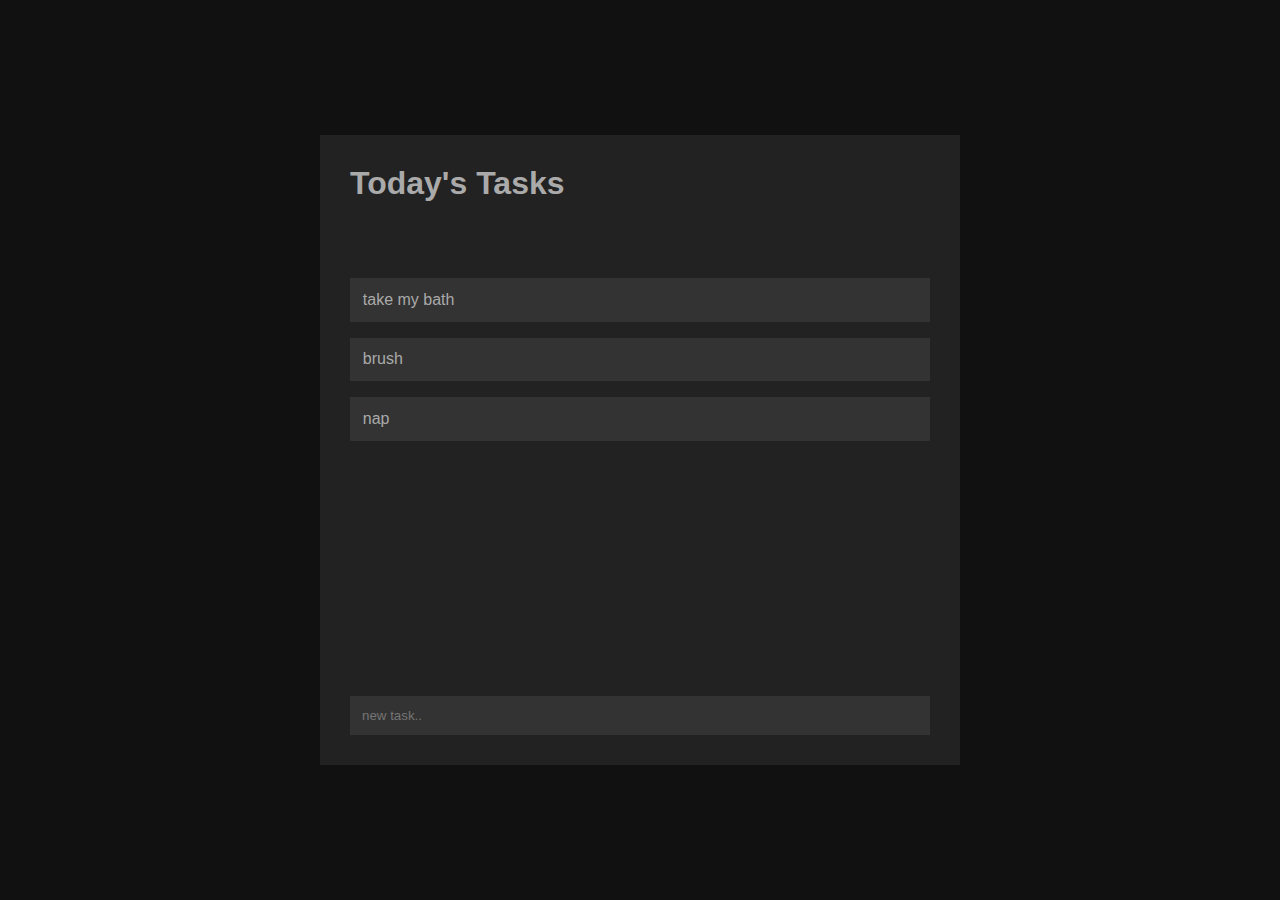
<file: div_todo/index.html>
<!DOCTYPE html>
<html lang="en">
  <head>
    <meta charset="UTF-8" />
    <meta http-equiv="X-UA-Compatible" content="IE=edge" />
    <meta name="viewport" content="width=device-width, initial-scale=1.0" />
    <!-- linking to a css file -->
    <link rel="stylesheet" href="css/style.css" />
    <title>Document</title>
  </head>
  <body>
    <main>
      <h1>Today's Tasks</h1>

      <div id="task-parent">
        <li>take my bath</li>
        <li>brush</li>
        <li>nap</li>
      </div>

      <div>
        <input type="text" placeholder="new task.." id="textbox" />
      </div>
    </main>

    <script src="js/js.js"></script>
  </body>
</html>
</file>
<file: div_todo/css/style.css>
*,
*::after,
*::before {
  padding: 0;
  margin: 0;
  box-sizing: border-box;
}

body {
  background-color: #111;
  display: flex;
  height: 100vh;
  justify-content: center;
  align-items: center;
}

main {
  background-color: #222;
  padding: 30px;
  color: #aaa;
  font-family: sans-serif;
  height: 70vh;
  width: 50vw;
  display: flex;
  flex-flow: column;
  justify-content: space-between;
}

#task-parent {
  height: 60%;
  overflow-y: scroll;
}

input {
  background-color: #333;
  outline: none;
  border: none;
  padding: 12px;
  color: #aaa;
  font-family: sans-serif;
  width: 100%;
}

li {
  list-style-type: none;
  background-color: #333;
  margin-bottom: 1rem;
  padding: 0.8rem;
}
</file>
